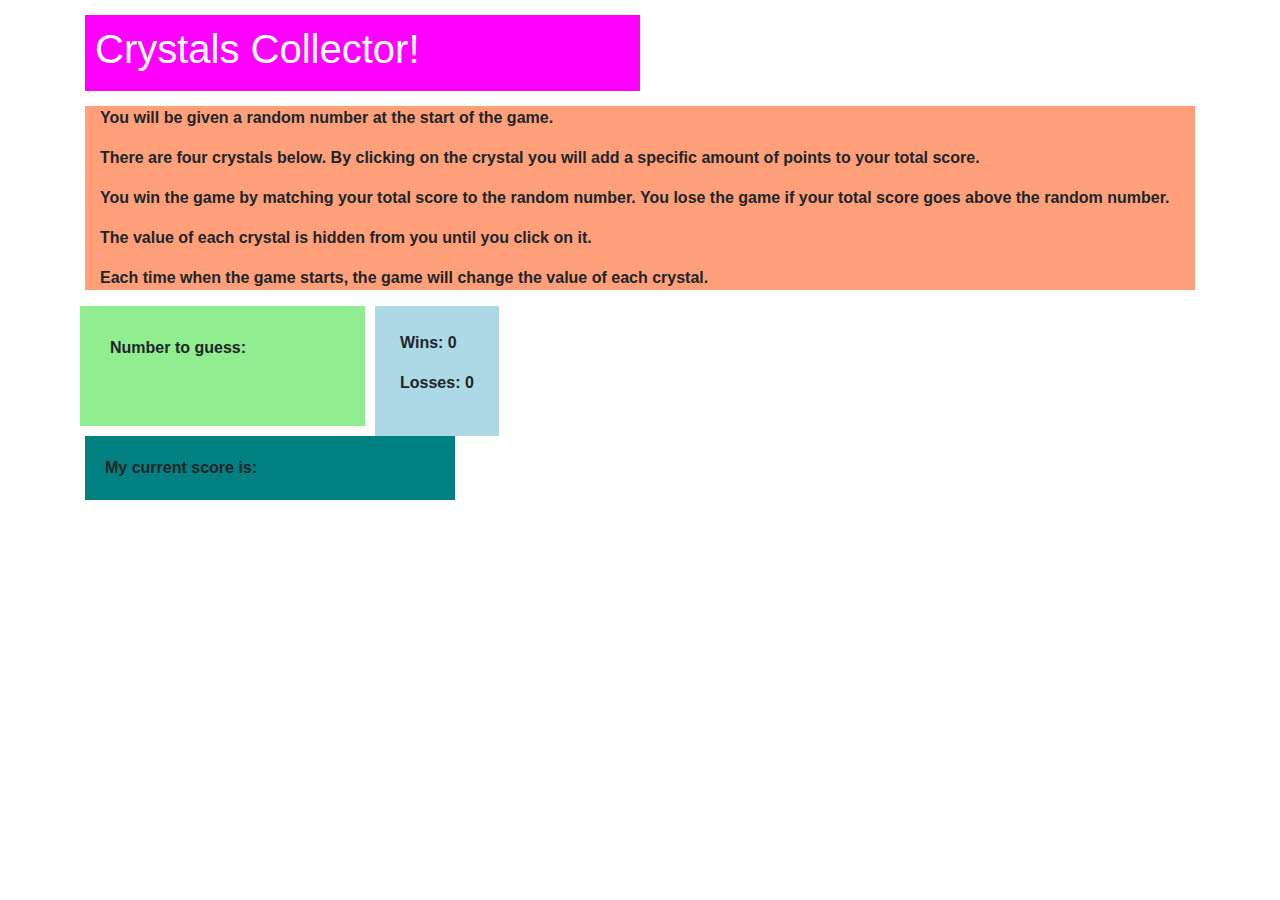
<file: index.html>
<!DOCTYPE html>
<html>

<head>
    <meta charset="utf-8" />
    <meta http-equiv="X-UA-Compatible" content="IE=edge">
    <title>Crystals Collector</title>
    <meta name="viewport" content="width=device-width, initial-scale=1">
    <link rel="stylesheet" type="text/css" media="screen" href="https://maxcdn.bootstrapcdn.com/bootstrap/4.0.0/css/bootstrap.min.css">
    <link rel="stylesheet" type="text/css" href="assets/css/style.css">
    <script src="https://code.jquery.com/jquery-3.3.1.js" integrity="sha256-2Kok7MbOyxpgUVvAk/HJ2jigOSYS2auK4Pfzbm7uH60="
        crossorigin="anonymous"></script>
    <script src="assets/javascript/game.js"></script>
</head>

<body>
    <div class="container">
        <div class="col-md-6">
            <h1>Crystals Collector!</h1>
        </div>
        <div class="col-md-12">
            <p>You will be given a random number at the start of the game.</p>
            <p>There are four crystals below. By clicking on the crystal you will add a specific amount of points to
                your total score.</p>
            <p>You win the game by matching your total score to the random number. You lose the game if your total
                score goes above the random number. </p>
            <p>The value of each crystal is hidden from you until you click on it.</p>
            <p>Each time when the game starts, the game will change the value of each crystal.</p>
        </div>
        <div class="row">
            <div class="col-md-3">
                <div>Number to guess: <span id="goalNumber"></span></div>
            </div>
            <div class="winsLosses">
                <p>Wins: <span id="totalWins">0</span></p>
                <p>Losses: <span id="totalLosses">0</span></p>
            </div>
        </div>
        <div class="row crystalDomHolder">
        </div>
        <div class="row"></div>
        <div class=col-md-4>
            <div>My current score is: <span id="myScore"></span>
            </div>
        </div>
    </div>
</body>
<script type="text/javascript" src="assets/javascript/game.js"></script>

</html>
</file>
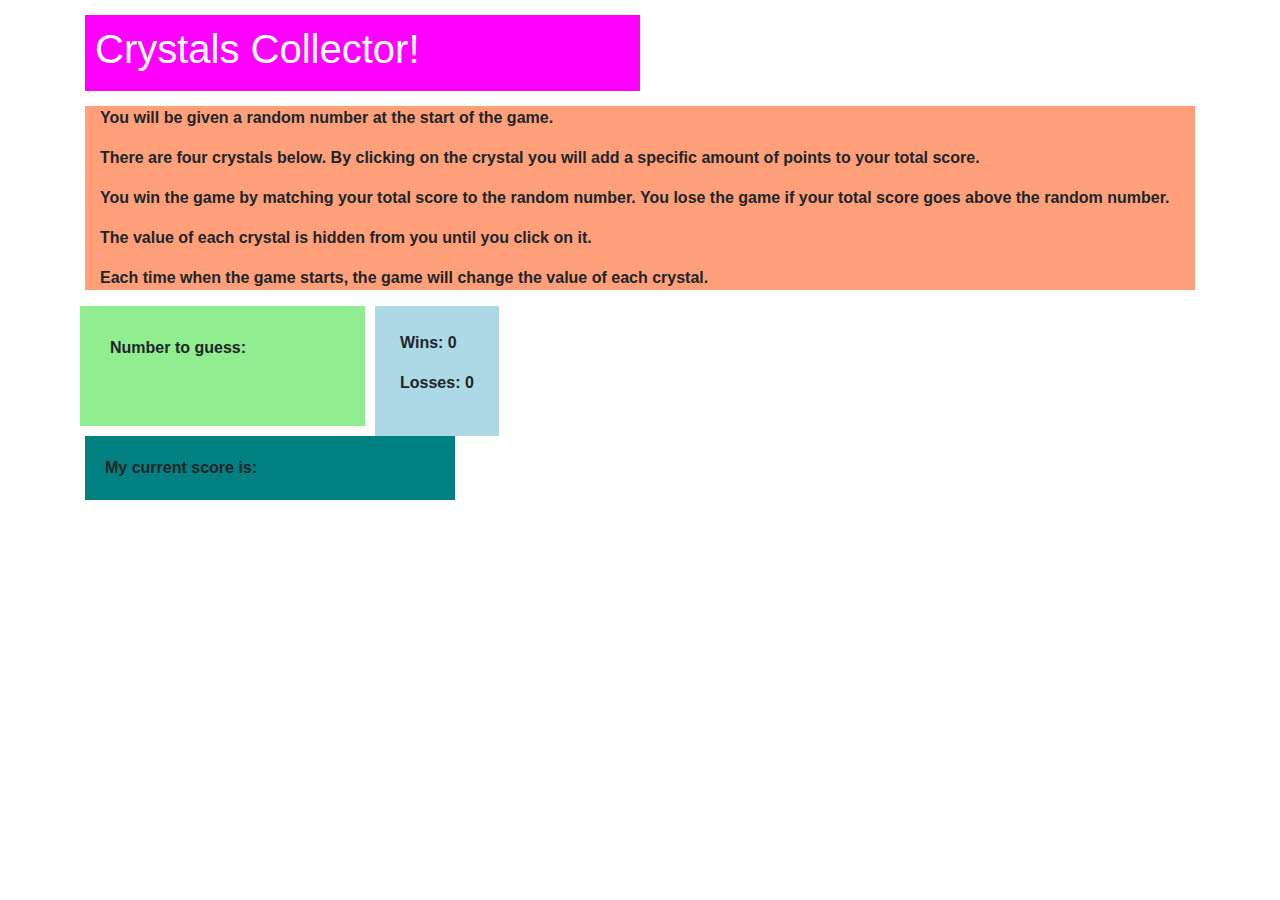
<file: unit-4-game/index.html>
<!DOCTYPE html>
<html>

<head>
    <meta charset="utf-8" />
    <meta http-equiv="X-UA-Compatible" content="IE=edge">
    <title>Page Title</title>
    <meta name="viewport" content="width=device-width, initial-scale=1">
    <link rel="stylesheet" type="text/css" media="screen" href="https://maxcdn.bootstrapcdn.com/bootstrap/4.0.0/css/bootstrap.min.css">
    <link rel="stylesheet" type="text/css" href="assets/css/style.css">
    <script src="https://code.jquery.com/jquery-3.3.1.js" integrity="sha256-2Kok7MbOyxpgUVvAk/HJ2jigOSYS2auK4Pfzbm7uH60="
        crossorigin="anonymous"></script>
    <script src="assets/javascript/game.js"></script>
</head>

<body>
    <div class="container">
        <div class="col-md-6">
            <h1>Crystals Collector!</h1>
        </div>
        <div class="col-md-12">
            <p>You will be given a random number at the start of the game.</p>
            <p>There are four crystals below. By clicking on the crystal you will add a specific amount of points to
                your total score.</p>
            <p>You win the game by matching your total score to the random number. You lose the game if your total
                score goes above the random number. </p>
            <p>The value of each crystal is hidden from you until you click on it.</p>
            <p>Each time when the game starts, the game will change the value of each crystal.</p>
        </div>
        <div class="row">
            <div class="col-md-3">
                <div>Number to guess: <span id="goalNumber"></span></div>
            </div>
            <div class="winsLosses">
                <p>Wins: <span id="totalWins">0</span></p>
                <p>Losses: <span id="totalLosses">0</span></p>
            </div>
        </div>
        <div class="row crystalDomHolder">
        </div>
        <div class="row"></div>
        <div class=col-md-4>
            <div>My current score is: <span id="myScore"></span>
            </div>
        </div>
    </div>
</body>
<script type="text/javascript" src="assets/javascript/game.js"></script>

</html>
</file>
<file: assets/css/style.css>
container {
    width: 1000px;
}
body {
    background: url("https://d2gg9evh47fn9z.cloudfront.net/800px_COLOURBOX3856857.jpg");
    background-size: cover;
}
h1 {
    color: white;
    size: 20pt;    
}
.col-md-6 {
    background-color: fuchsia;
    padding: 10px;
    margin-bottom: 15px;
    margin-top: 15px;
}
.col-md-12 {
    background-color: lightsalmon;
    font-weight: bold;
}
.numberToGuess { 
    background-color: lightgreen;
    font: black; 
    padding:30px;
    margin-right: 400px;
    display: inline-block;
    font-weight: bold;
    margin-bottom: 10px;
}
.winsLosses {
    background-color: lightblue;
    padding:25px;
    text-align: left;
    font-weight: bold;
    font: black;   
}
.col-md-4 { 
    background-color: teal;
    font: white;
    padding: 20px;
    font-weight: bold;
    margin-bottom: 20px;
    margin-right: 200px;
}
.col-md-3 {
    background-color: lightgreen;
    font: white;
    margin: 10px;
    margin-top: 0px;
    padding: 30px; 
    font-weight: bold;   
}
img { 
    max-height: 150px;
    max-width: 150px;
    padding-right: 20px;
}
</file>
<file: unit-4-game/assets/css/style.css>
container {
    width: 1000px;
}
body {
    background: url("https://d2gg9evh47fn9z.cloudfront.net/800px_COLOURBOX3856857.jpg");
    background-size: cover;
}
h1 {
    color: white;
    size: 20pt;    
}
.col-md-6 {
    background-color: fuchsia;
    padding: 10px;
    margin-bottom: 15px;
    margin-top: 15px;
}
.col-md-12 {
    background-color: lightsalmon;
    font-weight: bold;
}
.numberToGuess { 
    background-color: lightgreen;
    font: black; 
    padding:30px;
    margin-right: 400px;
    display: inline-block;
    font-weight: bold;
    margin-bottom: 10px;
}
.winsLosses {
    background-color: lightblue;
    padding:25px;
    text-align: left;
    font-weight: bold;
    font: black;   
}
.col-md-4 { 
    background-color: teal;
    font: white;
    padding: 20px;
    font-weight: bold;
    margin-bottom: 20px;
    margin-right: 200px;
}
.col-md-3 {
    background-color: lightgreen;
    font: white;
    margin: 10px;
    margin-top: 0px;
    padding: 30px; 
    font-weight: bold;   
}
img { 
    max-height: 150px;
    max-width: 150px;
    padding-right: 20px;
}
</file>
